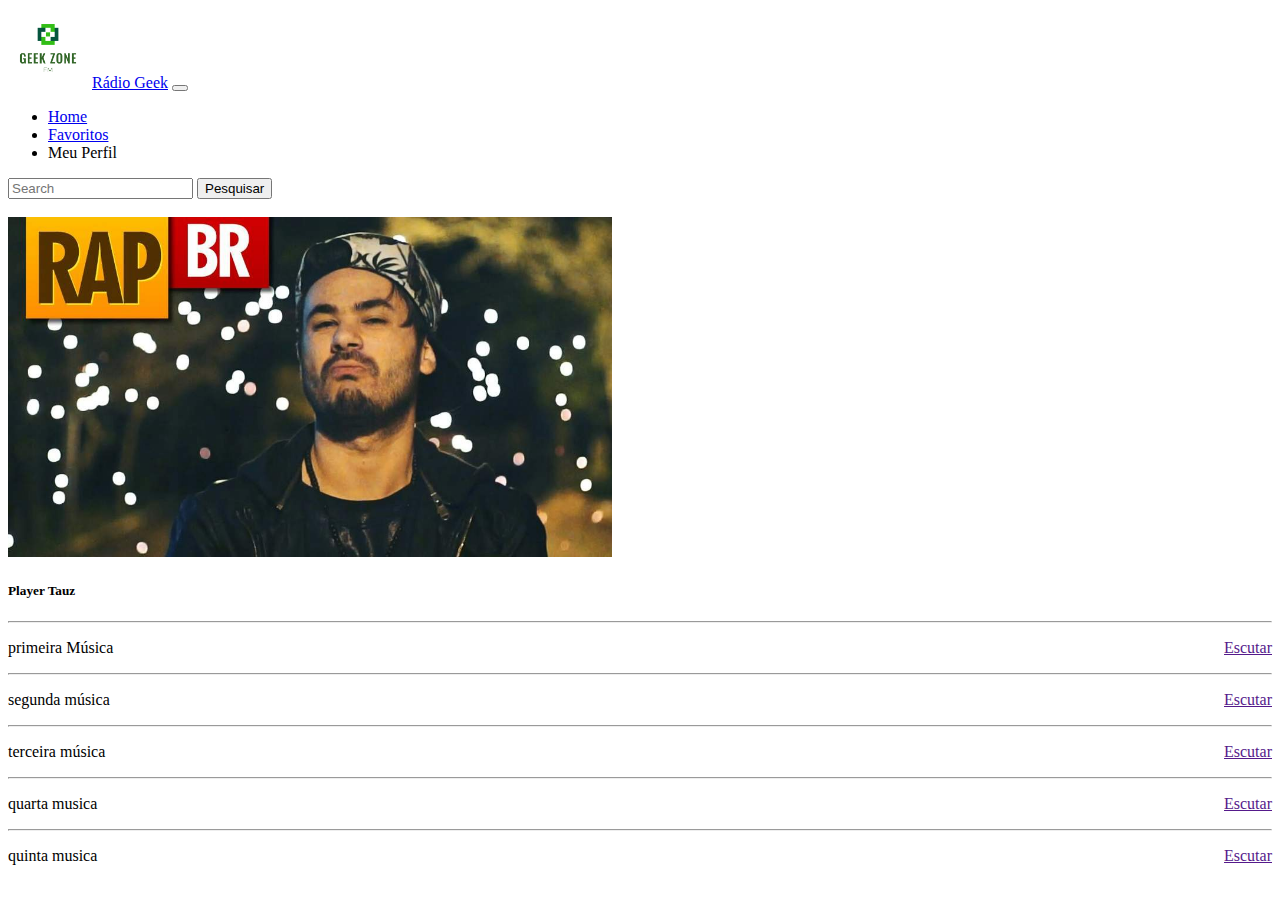
<file: mctauz.html>
<!DOCTYPE html>
<html lang="en">
<head>
    <meta charset="UTF-8">
    <meta http-equiv="X-UA-Compatible" content="IE=edge">
    <meta name="viewport" content="width=device-width, initial-scale=1.0">
    <link href="https://cdn.jsdelivr.net/npm/bootstrap@5.1.3/dist/css/bootstrap.min.css" rel="stylesheet" integrity="sha384-1BmE4kWBq78iYhFldvKuhfTAU6auU8tT94WrHftjDbrCEXSU1oBoqyl2QvZ6jIW3" crossorigin="anonymous">
    <link href="style.css">
    <title>Rádio Geek</title>
</head>
    <!--navbar-->
    <nav class="navbar navbar-expand-lg navbar-dark bg-dark">
        <div class="container-fluid">
          <img src="01.png" style="width: 80px;" alt="">
          <a class="navbar-brand" href="#">Rádio Geek</a>
          <button class="navbar-toggler" type="button" data-bs-toggle="collapse" data-bs-target="#navbarSupportedContent" aria-controls="navbarSupportedContent" aria-expanded="false" aria-label="Toggle navigation">
            <span class="navbar-toggler-icon"></span>
          </button>
          <div class="collapse navbar-collapse" id="navbarSupportedContent">
            <ul class="navbar-nav me-auto mb-2 mb-lg-0">
              <li class="nav-item">
                <a class="nav-link" aria-current="page" href="#">Home</a>
              </li>
              <li class="nav-item">
                <a class="nav-link" href="#">Favoritos</a>
              </li>
              <li class="nav-item" > 
                <a class="nav-link">Meu Perfil</a>
              </li>
            </ul>
            <form class="d-flex">
              <input class="form-control me-2" type="search" placeholder="Search" aria-label="Search">
              <button class="btn btn-outline-success" type="submit">Pesquisar</button>
            </form>
          </div>
        </div>
      </nav>
<br>
      <body>

        <div class="card mb-3 card text-white bg-dark">
            <img src="04.jpg" class="card-img-top" style="height:340px;" alt="...">
            <div class="card-body">
              <h5 class="card-title">Player Tauz</h5> <hr>
              <p>primeira Música <a href="" class="btn btn-success active" style="float: right;" role="button" data-bs-toggle="button" aria-pressed="true">Escutar</a> </p> <hr> 
              <p>segunda música <a href="" class="btn btn-success active" style="float: right;" role="button" data-bs-toggle="button" aria-pressed="true">Escutar</a> </p> <hr>
              <p>terceira música <a href="" class="btn btn-success active" style="float: right;" role="button" data-bs-toggle="button" aria-pressed="true">Escutar</a> </p> <hr>
              <p>quarta musica <a href="" class="btn btn-success active" style="float: right;" role="button" data-bs-toggle="button" aria-pressed="true">Escutar</a> </p> <hr>
            <p>quinta musica <a href="" class="btn btn-success active" style="float: right;" role="button" data-bs-toggle="button" aria-pressed="true">Escutar</a> </p>
            </div>
          </div>

          </body>
</file>
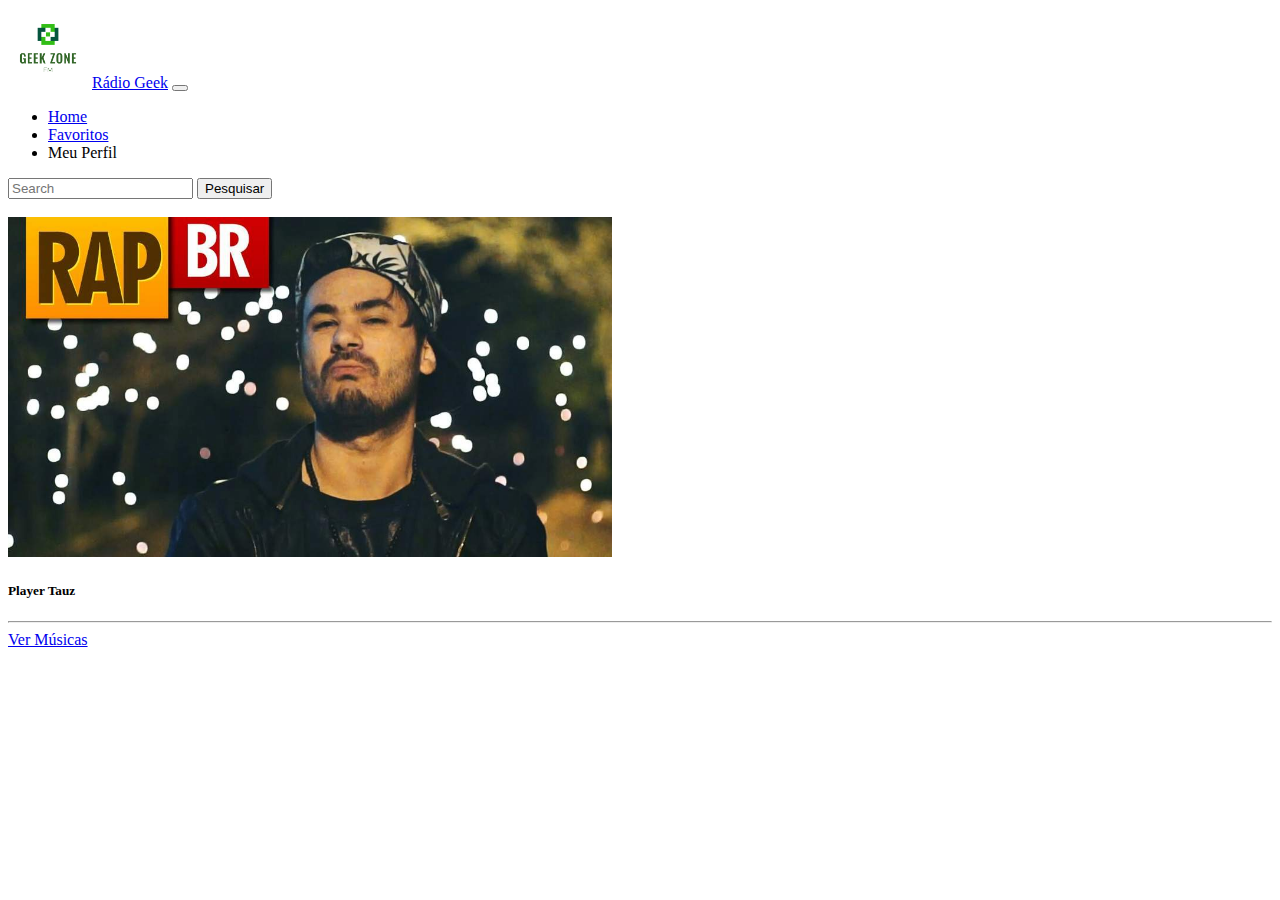
<file: tauz.html>
<!DOCTYPE html>
<html lang="en">
<head>
    <meta charset="UTF-8">
    <meta http-equiv="X-UA-Compatible" content="IE=edge">
    <meta name="viewport" content="width=device-width, initial-scale=1.0">
    <link href="https://cdn.jsdelivr.net/npm/bootstrap@5.1.3/dist/css/bootstrap.min.css" rel="stylesheet" integrity="sha384-1BmE4kWBq78iYhFldvKuhfTAU6auU8tT94WrHftjDbrCEXSU1oBoqyl2QvZ6jIW3" crossorigin="anonymous">
    <link href="style.css">
    <title>Rádio Geek</title>
</head>
    <!--navbar-->
    <nav class="navbar navbar-expand-lg navbar-dark bg-dark">
        <div class="container-fluid">
          <img src="01.png" style="width: 80px;" alt="">
          <a class="navbar-brand" href="#">Rádio Geek</a>
          <button class="navbar-toggler" type="button" data-bs-toggle="collapse" data-bs-target="#navbarSupportedContent" aria-controls="navbarSupportedContent" aria-expanded="false" aria-label="Toggle navigation">
            <span class="navbar-toggler-icon"></span>
          </button>
          <div class="collapse navbar-collapse" id="navbarSupportedContent">
            <ul class="navbar-nav me-auto mb-2 mb-lg-0">
              <li class="nav-item">
                <a class="nav-link" aria-current="page" href="#">Home</a>
              </li>
              <li class="nav-item">
                <a class="nav-link" href="#">Favoritos</a>
              </li>
              <li class="nav-item" > 
                <a class="nav-link">Meu Perfil</a>
              </li>
            </ul>
            <form class="d-flex">
              <input class="form-control me-2" type="search" placeholder="Search" aria-label="Search">
              <button class="btn btn-outline-success" type="submit">Pesquisar</button>
            </form>
          </div>
        </div>
      </nav>
<br>
      <body>
<!--card player tauz-->

<div class="card mb-3 card text-white bg-dark">
  <img src="04.jpg" class="card-img-top" style="height:340px;" alt="...">
  <div class="card-body">
    <h5 class="card-title">Player Tauz</h5> <hr>
    <a href="tauz.jpg" class="btn btn-success active" role="button" data-bs-toggle="button" aria-pressed="true">Ver Músicas</a>
  </div>
</div>

      </body>
      </html>
</file>
